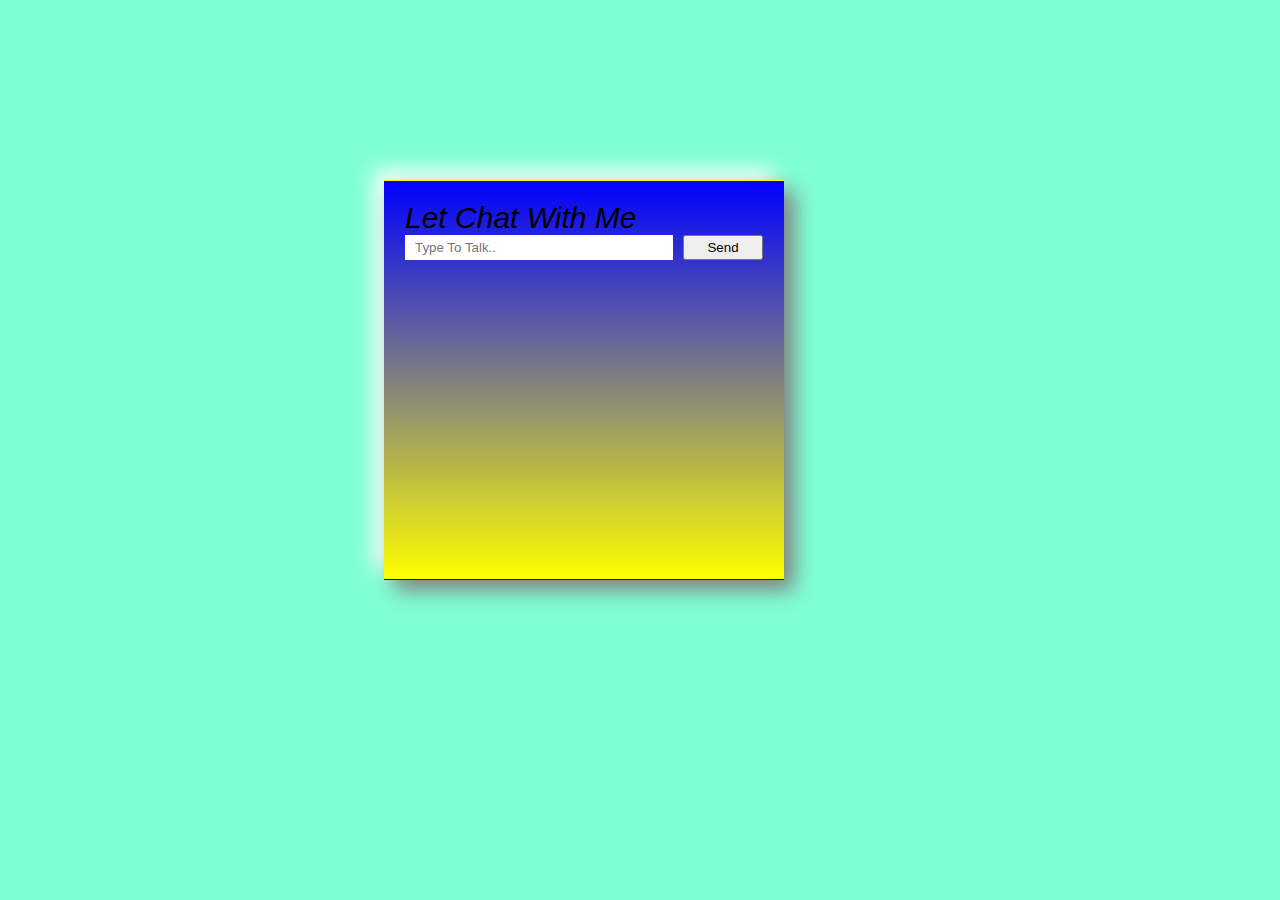
<file: ch.html>
<!DOCTYPE html>
<html lang="en">
<head>
  <meta charset="UTF-8">
  <meta name="viewport" content="width=device-width, initial-scale=1.0">
  <title>Document</title>
  <style>
    *{
      padding: 0;
      margin: 0;
      box-sizing: border-box;
      font-family: Arial, Helvetica, sans-serif;
    }
    body{
      background-color: aquamarine;
      position: absolute;
      top: 20%;
      left: 30%;
    }
    .chat-boat{
      display: flex;
      flex-direction: column;
      justify-content: space-between;
      height: 400px;
      width: 400px;
      border: 1px solid transparent;
      padding: 20px;
      background: linear-gradient(blue, yellow);
      box-shadow: 10px 10px 20px gray, -10px -10px 20px white;
      overflow-y:scroll;
    }
    
    .chat-messages{
      flex-grow: 1;
      overflow-y: auto;
    }
    .chat p{
      font-size: 30px;
      font-weight: 500;
      font-style: italic;
    }
    form{
      display: flex;
      gap: 10px;
    }
    form input{
      border: none;
      outline: none;
      height: 25px;
      flex-grow: 2;
      padding: 0 10px;
    }
    form button{
      height: 25px;
      width: 80px;
    }
    .message{
      margin: 10px 0;
    }
    .user-message{
      text-align: right;
    }
    .bot-message{
      text-align: left;
    }
  </style>
</head>
<body>
  <div class="chat-boat">
    <div class="chat">
      <p>Let Chat With Me</p>
      <div class="chat-messages" id="chat-messages"></div>
      <form id="chat-form">
        <input type="text" placeholder="Type To Talk.." id="chat-input">
        <button id="send" type="submit">Send</button>
      </form>
    </div>
  </div>
  <script>
    const responses = {
      'hello': 'Hi there!',
      'how are you?': 'I am just a bot, but I am doing great! How can I help you today?',
      'what is your name?': 'I am ChatBot. Nice to meet you!',
      'bye': 'Goodbye! Have a great day!'
    };

    function getBotResponse(message) {
      const lowerCaseMessage = message.toLowerCase();
      return responses[lowerCaseMessage] || "I don't understand that. Can you rephrase?";
    }

    document.getElementById('chat-form').addEventListener('submit', function(event) {
      event.preventDefault();
      const input = document.getElementById('chat-input');
      const message = input.value.trim();
      if (message !== '') {
        displayMessage(message, 'user-message');
        const botResponse = getBotResponse(message);
        displayMessage(botResponse, 'bot-message');
        input.value = '';
      }
    });

    function displayMessage(message, className) {
      const chatMessages = document.getElementById('chat-messages');
      const messageElement = document.createElement('div');
      messageElement.textContent = message;
      messageElement.classList.add('message', className);
      chatMessages.appendChild(messageElement);
      chatMessages.scrollTop = chatMessages.scrollHeight;
    }
  </script>
</body>
</html>
</file>
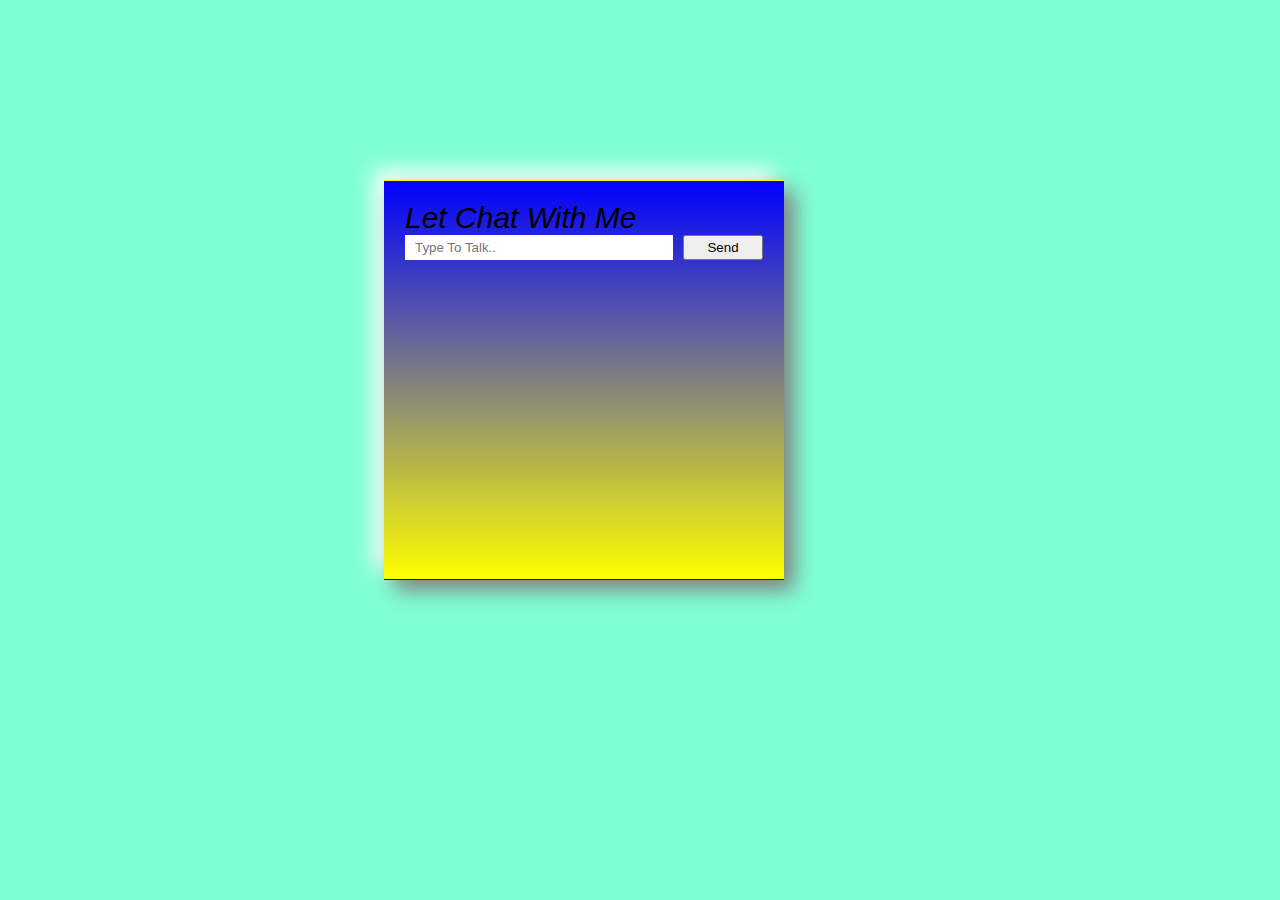
<file: chat.html>
<!DOCTYPE html>
<html lang="en">
<head>
  <meta charset="UTF-8">
  <meta name="viewport" content="width=device-width, initial-scale=1.0">
  <title>Document</title>
  <style>
    *{
      padding: 0;
      margin: 0;
      box-sizing: border-box;
      font-family: Arial, Helvetica, sans-serif;
    }
    body{
      background-color: aquamarine;
      position: absolute;
      top: 20%;
      left: 30%;
    }
    .chat-boat{
      display: flex;
      flex-direction: column;
      justify-content: space-between;
      height: 400px;
      width: 400px;
      border: 1px solid transparent;
      padding: 20px;
      background: linear-gradient(blue, yellow);
      box-shadow: 10px 10px 20px gray, -10px -10px 20px white;
      overflow: hidden;
    }
    .chat-messages{
      flex-grow: 1;
      overflow-y: auto;
    }
    .chat p{
      font-size: 30px;
      font-weight: 500;
      font-style: italic;
    }
    form{
      display: flex;
      gap: 10px;
    }
    form input{
      border: none;
      outline: none;
      height: 25px;
      flex-grow: 2;
      padding: 0 10px;
    }
    form button{
      height: 25px;
      width: 80px;
    }
  </style>
</head>
<body>
  <div class="chat-boat">
    <div class="chat">
      <p>Let Chat With Me</p>
      <div class="chat-messages" id="chat-messages"></div>
      <form id="chat-form">
        <input type="text" placeholder="Type To Talk.." id="chat-input">
        <button id="send" type="submit">Send</button>
      </form>
    </div>
  </div>
  <script>
    document.getElementById('chat-form').addEventListener('submit', function(event) {
      event.preventDefault();
      const input = document.getElementById('chat-input');
      const message = input.value.trim();
      if (message !== '') {
        const chatMessages = document.getElementById('chat-messages');
        const messageElement = document.createElement('div');
        messageElement.textContent = message;
        chatMessages.appendChild(messageElement);
        input.value = '';
        chatMessages.scrollTop = chatMessages.scrollHeight;
      }
    });
  </script>
</body>
</html>
</file>
